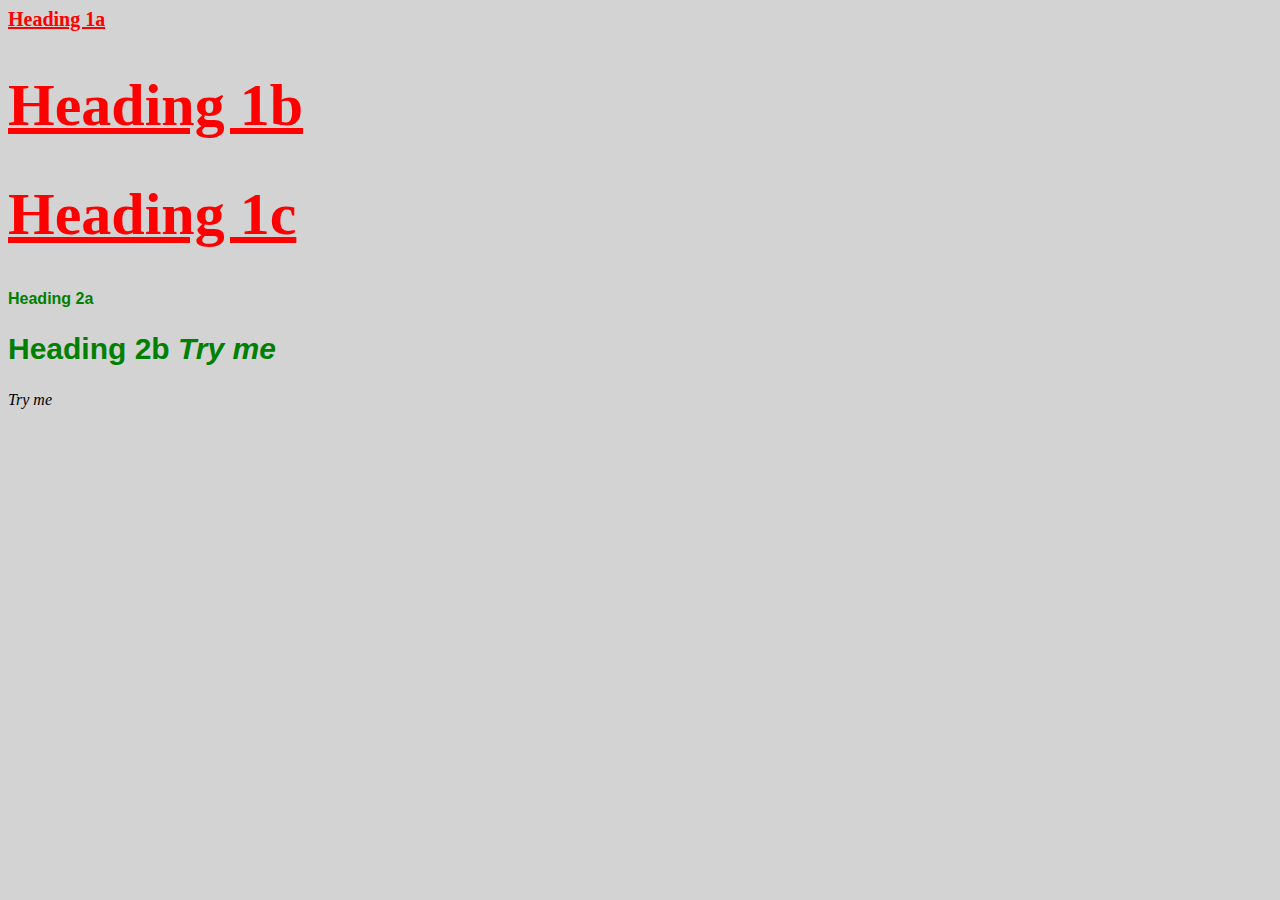
<file: stylish.html>
<!DOCTYPE>
<html>
<head>
	<title>Stylish</title>
	<link rel="stylesheet" type="text/css" href="css/test.css">
	
</head>
<body>
<h1 id="first" class="small" style="font-size: 20px">Heading 1a</h1>
<h1>Heading 1b</h1>
<h1>Heading 1c</h1>
<h2 class="small">Heading 2a</h2>
<h2>Heading 2b <span>Try me</span></h2> 

<span>Try me</span>
</body>
</html>
</file>
<file: css/test.css>
body{
	background-color: lightgrey;
}

h1{
		color: red;
		font-size: 60px;
		text-decoration: underline;
		font-family: calibri;
	}
	h2{
		font-size: 30px;
		font-family: helvetica;
		color: green;
	}

	#first{
		font-size: 80px;
	}

	.small{
		font-size: 16px;
	}
	span{
		font-style: italic;
	} 
	h2 span{
		font-style: italic;
	}
</file>
